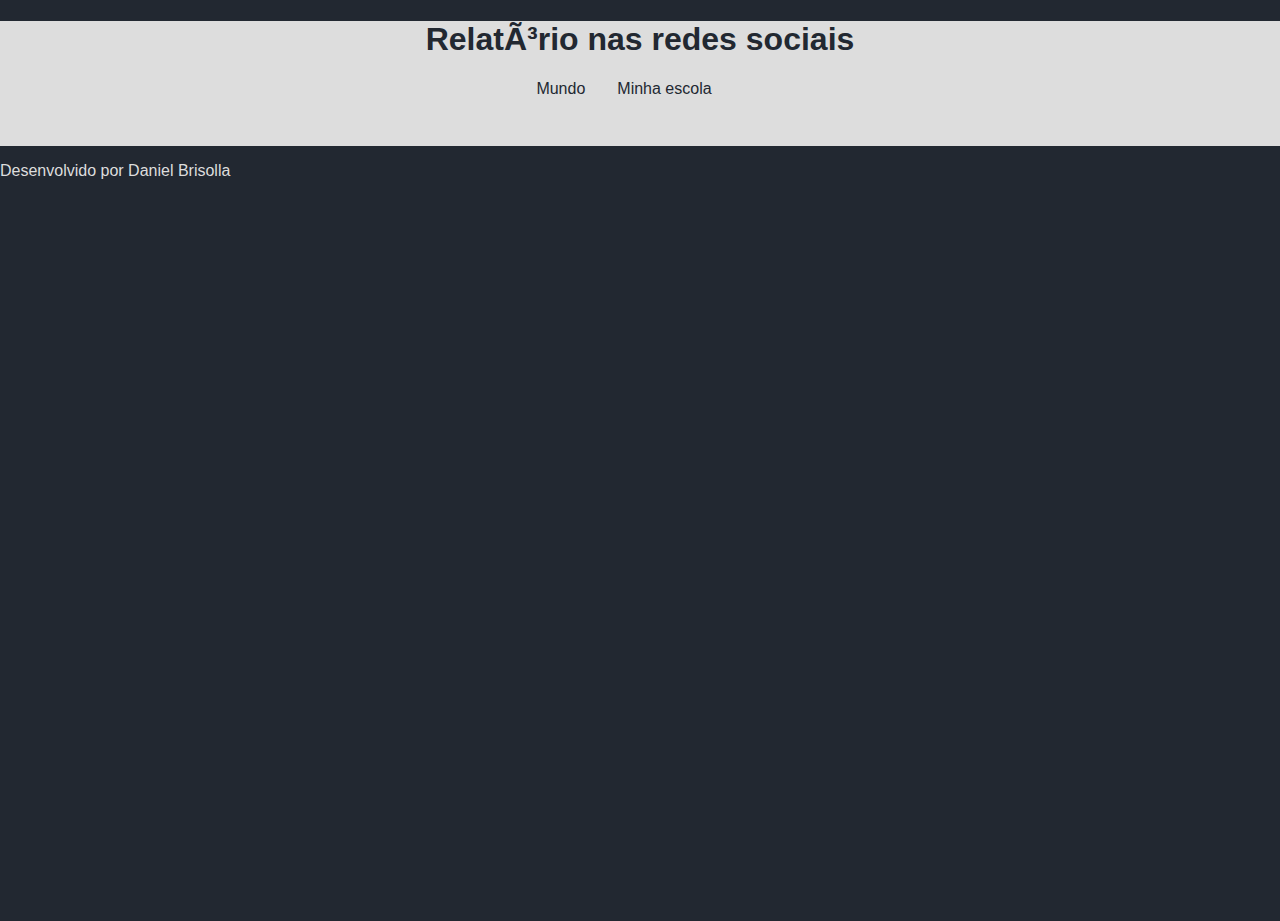
<file: gdxdfxfdxsfdd/index.html>
<!DOCTYPE html> <html lang=”pt-br”> <head> <meta charset=”UTF-8”> <meta name=”viewport” content=”width=device-width, initial-scale=1.0”> <title>Redes Sociais</title> <link rel="stylesheet" href="style.css" </head> <body> <header> <h1>Relatório nas redes sociais</h1> <nav> <a href="index.html">Mundo</a> <a href="index.html">Minha escola</a> </nav> </header> <main class=”graficos-section”> <section id=”graficos-container” class=”graficos-container”> <!-- crie os gráficos aqui --> </section> </main> <footer> <p>Desenvolvido por Daniel Brisolla</p> </footer> </body> </html>
</file>
<file: gdxdfxfdxsfdd/style.css>
@import
url(‘https://fonts.googleapis.com/css2?
family=Nunito+Sans:ital,opsz,
wght@0,6..12,200..1000;1,6..12,200..1000&display=swap’);

:root {
    --bg-color: #222831;
    --primary-color: #DDDDDD;
    --secundary-color: #F05454;
    --font: "Nunito Sans", sans-serif;
    }

    body {
        background-color: var(--bg-color);
        color: var(--primary-color);
        font-family: var(--font);
        height: 100vh;
        margin: 0;
        }

        header {
            background-color: var(--primary-color);
            text-align: center;
            }

            h1 {
                font-size: 2rem;
                color: var(--bg-color);
                font-weight: 700;
                }

                nav {
                    display: flex;
                    justify-content: center;
                    font-weight: 400;
                    }

                    nav a {
                        text-decoration: none;
                        color: var(--bg-color);
                        margin: 0rem 2rem 3rem 0rem;
                        
                    }
</file>
